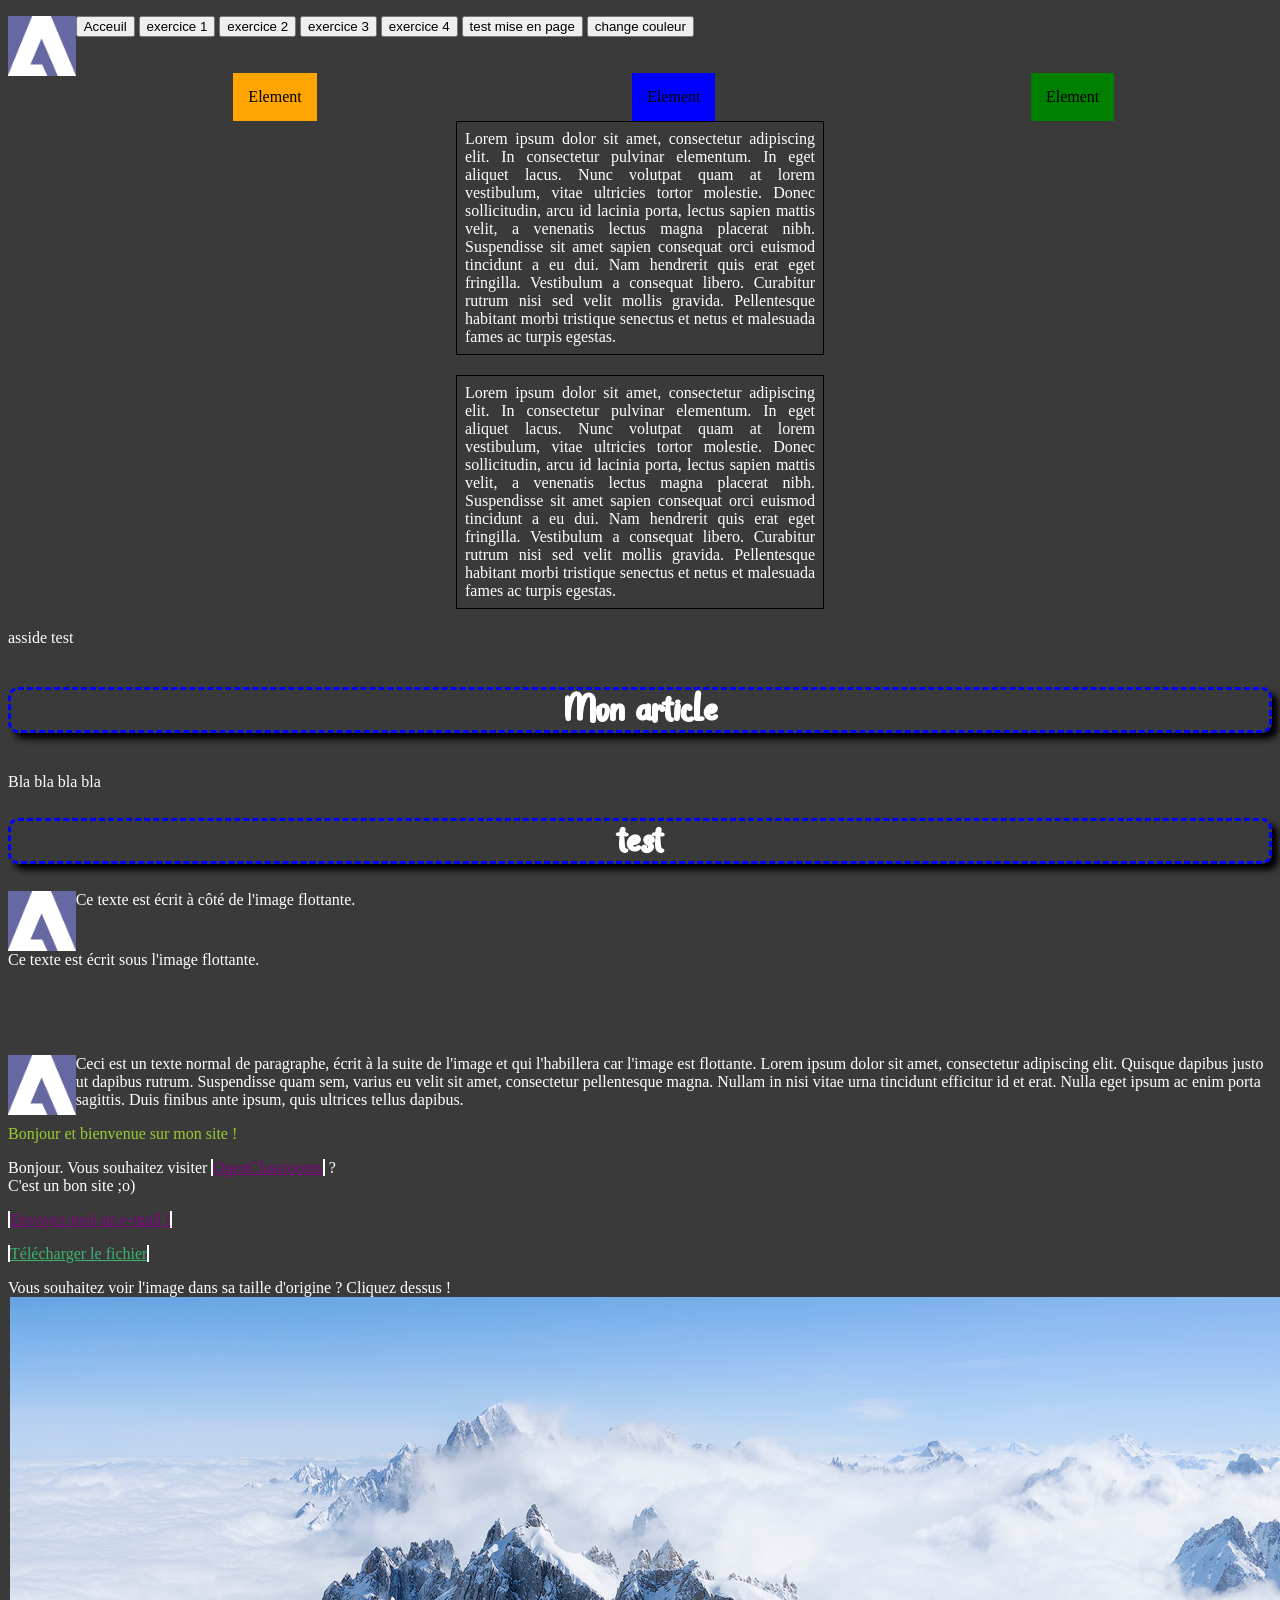
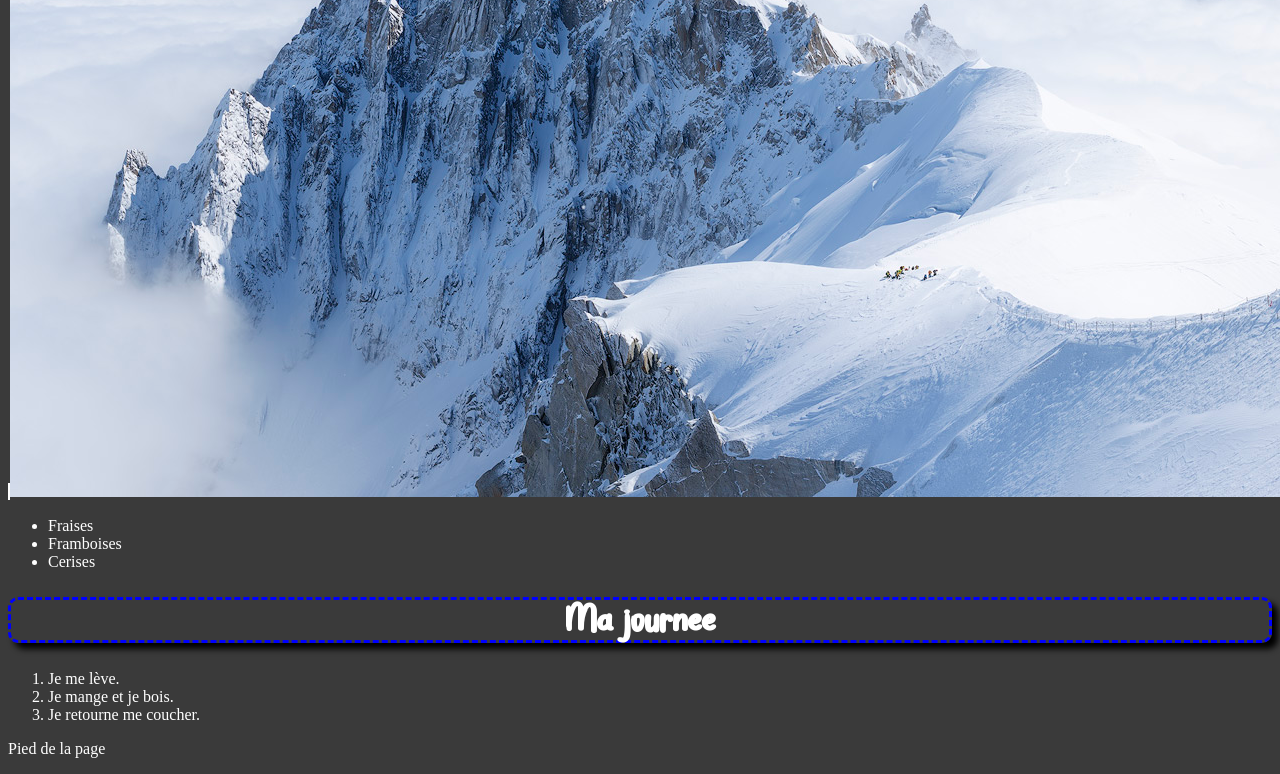
<file: index.html>
<!DOCTYPE html>
<html lang="fr">
    <head>

        <meta charset="utf-8">
        <link rel="stylesheet" href="../style/mainstyle.css" />
        <title>test SiteWeb</title>

    </head>


    <header>

        <p><img src="../documents/images/flash.gif" class="imageflottante" alt="Image flottante" height="60px"/></p>

        <nav>
            <button onclick="window.location.href = '../index.html';" class="boutton">Acceuil</button>
            <button onclick="window.location.href = './pages/exo1.html';" class="boutton">exercice 1</button>
            <button onclick="window.location.href = './pages/exo2.html';" class="boutton">exercice 2</button>
            <button onclick="window.location.href = './pages/exo3.html';" class="boutton">exercice 3</button>
            <button onclick="window.location.href = './pages/exo4.html';" class="boutton">exercice 4</button>
            <button onclick="window.location.href = './pages/testmenpage.html';" class="boutton">test mise en page</button>
            <button onclick="window.location.href = '';" class="colorbtn">change couleur</button>
        </nav>

        </br></br>
    </header>


    <body>

        <div id="conteneur">
            <div class="element_1">Element </div>
            <div class="element_2">Element </div>
            <div class="element_3">Element </div>
        </div>


        <p class="justify-test">Lorem ipsum dolor sit amet, consectetur adipiscing elit. In consectetur pulvinar elementum. In eget aliquet lacus. Nunc volutpat quam at lorem vestibulum, vitae ultricies tortor molestie. Donec sollicitudin, arcu id lacinia porta, lectus sapien mattis velit, a venenatis lectus magna placerat nibh. Suspendisse sit amet sapien consequat orci euismod tincidunt a eu dui. Nam hendrerit quis erat eget fringilla. Vestibulum a consequat libero. Curabitur rutrum nisi sed velit mollis gravida. Pellentesque habitant morbi tristique senectus et netus et malesuada fames ac turpis egestas.</p>

        <p class="justify-test">Lorem ipsum dolor sit amet, consectetur adipiscing elit. In consectetur pulvinar elementum. In eget aliquet lacus. Nunc volutpat quam at lorem vestibulum, vitae ultricies tortor molestie. Donec sollicitudin, arcu id lacinia porta, lectus sapien mattis velit, a venenatis lectus magna placerat nibh. Suspendisse sit amet sapien consequat orci euismod tincidunt a eu dui. Nam hendrerit quis erat eget fringilla. Vestibulum a consequat libero. Curabitur rutrum nisi sed velit mollis gravida. Pellentesque habitant morbi tristique senectus et netus et malesuada fames ac turpis egestas.</p>

        
        <section>
            <aside>
                <p>asside test </p>

            </aside>

            <article>
                <h1>Mon article</h1>
                <p>Bla bla bla bla</p>
            </article>
        </section>
        
        <h1>test</h1>


        <p><img src="../documents/images/flash.gif" class="imageflottante" alt="Image flottante" height="60px"/></p>
        <p>Ce texte est écrit à côté de l'image flottante.</p>
        <p class="dessous">Ce texte est écrit sous l'image flottante.</p>

        </br></br></br>

        <p><img src="../documents/images/flash.gif" class="imageflottante" alt="Image flottante" height="60px"/> Ceci est un texte normal de paragraphe, écrit à la suite de l'image et qui l'habillera car l'image est flottante. Lorem ipsum dolor sit amet, consectetur adipiscing elit. Quisque dapibus justo ut dapibus rutrum. Suspendisse quam sem, varius eu velit sit amet, consectetur pellentesque magna. Nullam in nisi vitae urna tincidunt efficitur id et erat. Nulla eget ipsum ac enim porta sagittis. Duis finibus ante ipsum, quis ultrices tellus dapibus.</p>

        <p class="titre">Bonjour et bienvenue sur mon site !</p>

        <p>Bonjour. Vous souhaitez visiter <a href="https://openclassrooms.com">OpenClassrooms</a> ?<br /> C'est un bon site ;o)</p>

        <p><a href="mailto:maxencedyt@gmail.com">Envoyez-moi un e-mail !</a></p>

        <!-- ajouter un fichier pour tester !-->
        <p><a href="monfichier.zip" id="fichier">Télécharger le fichier</a></p>


        
        <p>
            Vous souhaitez voir l'image dans sa taille d'origine ? Cliquez dessus !<br />
            <a href="documents/images/montagne.jpg"><img src="documents/images/montagne.jpg" alt="Photo de montagne" title="Cliquez pour agrandir" /></a>
        </p>



        <ul>
            <li>Fraises</li>
            <li>Framboises</li>
            <li>Cerises</li>
        </ul>

        <h1>Ma journée</h1>

        <ol>
            <li>Je me lève.</li>
            <li>Je mange et je bois.</li>
            <li>Je retourne me coucher.</li>
        </ol>

    </body>

    <footer>

        <p>Pied de la page </p>

    </footer>
</html>
</file>
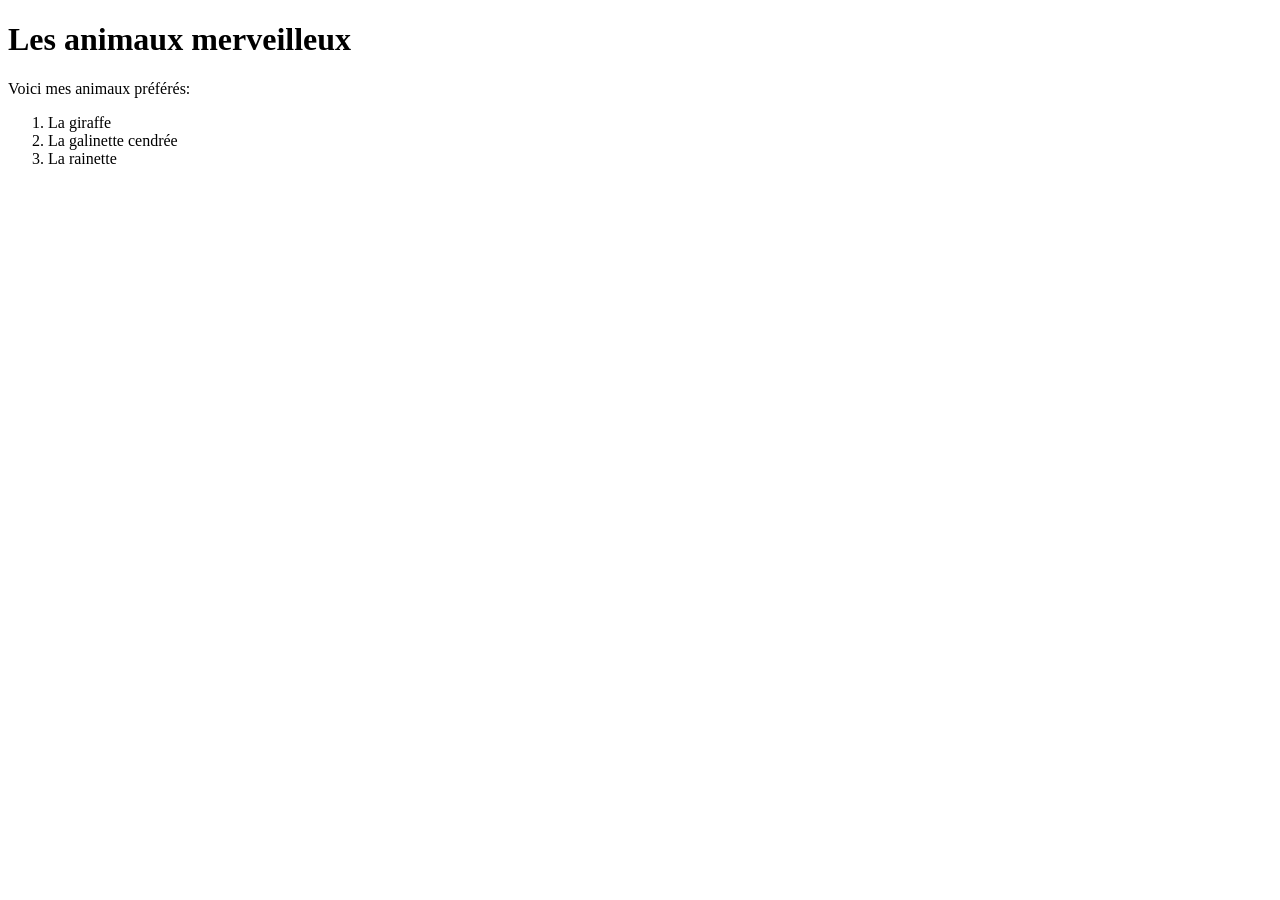
<file: pages/exo1.html>
<!DOCTYPE html>
<html>
  <head>
    <meta charset="utf-8" />
    <title>Ma passion pour les animaux</title>
  </head>

  <body>
    
    <h1>Les animaux merveilleux</h1>
    
    <p>Voici mes animaux préférés:</p>
    <ol>
      <li>La giraffe</li>
      <li>La galinette cendrée</li>
      <li>La rainette</li>
    </ol>
    
  </body>
</html>
</file>
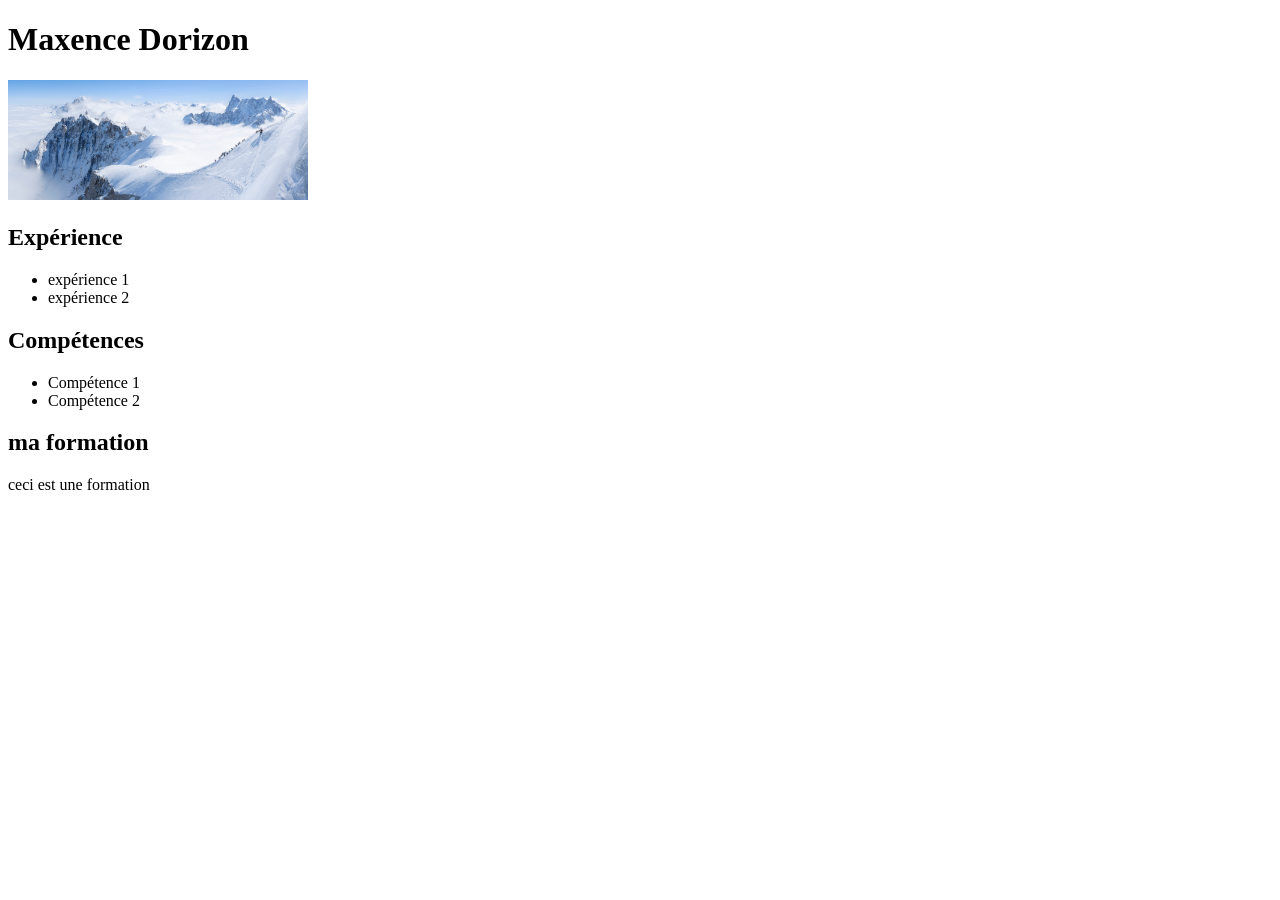
<file: pages/exo2.html>
<!DOCTYPE html>
<html>
  <head>
    <meta charset="utf-8" />
    <title>Ma passion pour les animaux</title>
  </head>

  <body>
    <h1>Maxence Dorizon</h1>

    <a href="../documents/images/montagne.jpg"><img src="../documents/images/montagne.jpg" alt="Photo de montagne" title="Cliquez pour agrandir" width="300px"/></a>

    <h2>Expérience</h2>
    <ul>
        <li>expérience 1</li>
        <li>expérience 2</li>
    </ul>
    
    <h2>Compétences</h2>
    <ul>
        <li>Compétence 1</li>
        <li>Compétence 2</li>
    </ul>

    <h2>ma formation</h2>
    <p>ceci est une formation</p>
  </body>
</html>
</file>
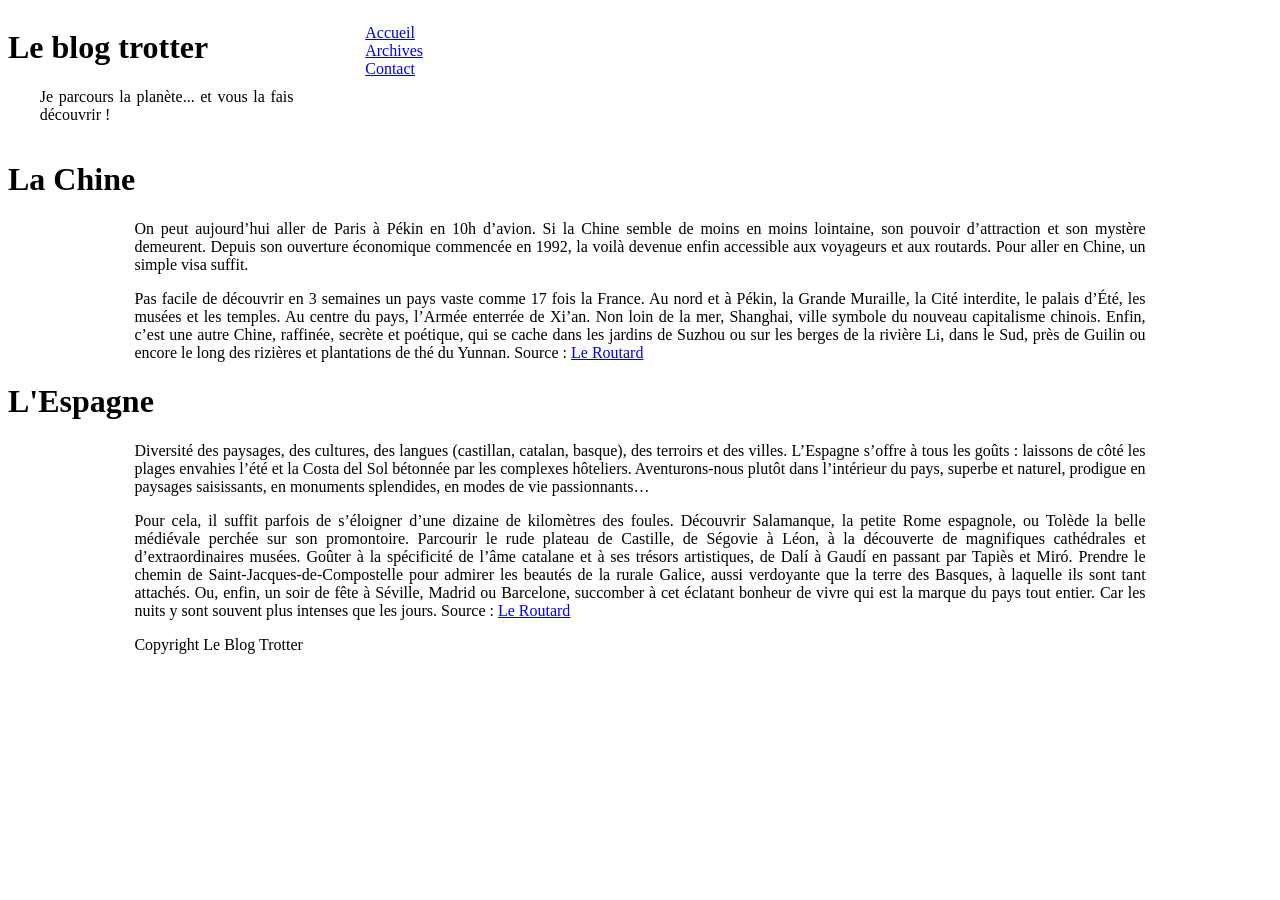
<file: pages/exo4.html>
<!DOCTYPE html>
<html>
    <head>
        <meta charset="utf-8" />
        <link rel="stylesheet" href="../style/exo4.css" />
        <title>Le blog trotter</title>
    </head>

    <body>
      <div id="topsection">
          <header>
            <h1>Le blog trotter</h1>
            <p>Je parcours la planète... et vous la fais découvrir !</p>
          </header>
        
          <nav>
            <ul id="menu">
              <li><a href="#">Accueil</a></li>
              <li><a href="#">Archives</a></li>
              <li><a href="#">Contact</a></li>
            </ul>
          </nav>

      </div>

      <h1>La Chine</h1>
      <p>On peut aujourd’hui aller de Paris à Pékin en 10h d’avion. Si la Chine semble de moins en moins lointaine, son pouvoir d’attraction et son mystère demeurent. Depuis son ouverture économique commencée en 1992, la voilà devenue enfin accessible aux voyageurs et aux routards. Pour aller en Chine, un simple visa suffit.</p>

<p>Pas facile de découvrir en 3 semaines un pays vaste comme 17 fois la France. Au nord et à Pékin, la Grande Muraille, la Cité interdite, le palais d’Été, les musées et les temples. Au centre du pays, l’Armée enterrée de Xi’an. Non loin de la mer, Shanghai, ville symbole du nouveau capitalisme chinois. Enfin, c’est une autre Chine, raffinée, secrète et poétique, qui se cache dans les jardins de Suzhou ou sur les berges de la rivière Li, dans le Sud, près de Guilin ou encore le long des rizières et plantations de thé du Yunnan. Source : <a href="https://www.routard.com/guide/code_dest/chine.htm">Le Routard</a></p>
      
      <h1>L'Espagne</h1>
      <p>Diversité des paysages, des cultures, des langues (castillan, catalan, basque), des terroirs et des villes. L’Espagne s’offre à tous les goûts : laissons de côté les plages envahies l’été et la Costa del Sol bétonnée par les complexes hôteliers. Aventurons-nous plutôt dans l’intérieur du pays, superbe et naturel, prodigue en paysages saisissants, en monuments splendides, en modes de vie passionnants…</p>
      
      <p>Pour cela, il suffit parfois de s’éloigner d’une dizaine de kilomètres des foules. Découvrir Salamanque, la petite Rome espagnole, ou Tolède la belle médiévale perchée sur son promontoire. Parcourir le rude plateau de Castille, de Ségovie à Léon, à la découverte de magnifiques cathédrales et d’extraordinaires musées. Goûter à la spécificité de l’âme catalane et à ses trésors artistiques, de Dalí à Gaudí en passant par Tapiès et Miró. Prendre le chemin de Saint-Jacques-de-Compostelle pour admirer les beautés de la rurale Galice, aussi verdoyante que la terre des Basques, à laquelle ils sont tant attachés. Ou, enfin, un soir de fête à Séville, Madrid ou Barcelone, succomber à cet éclatant bonheur de vivre qui est la marque du pays tout entier. Car les nuits y sont souvent plus intenses que les jours. Source : <a href="https://www.routard.com/guide/code_dest/espagne.htm">Le Routard</a></p>
      <footer>
        <p>Copyright Le Blog Trotter</p>
      </footer>
        
    </body>
</html>
</file>
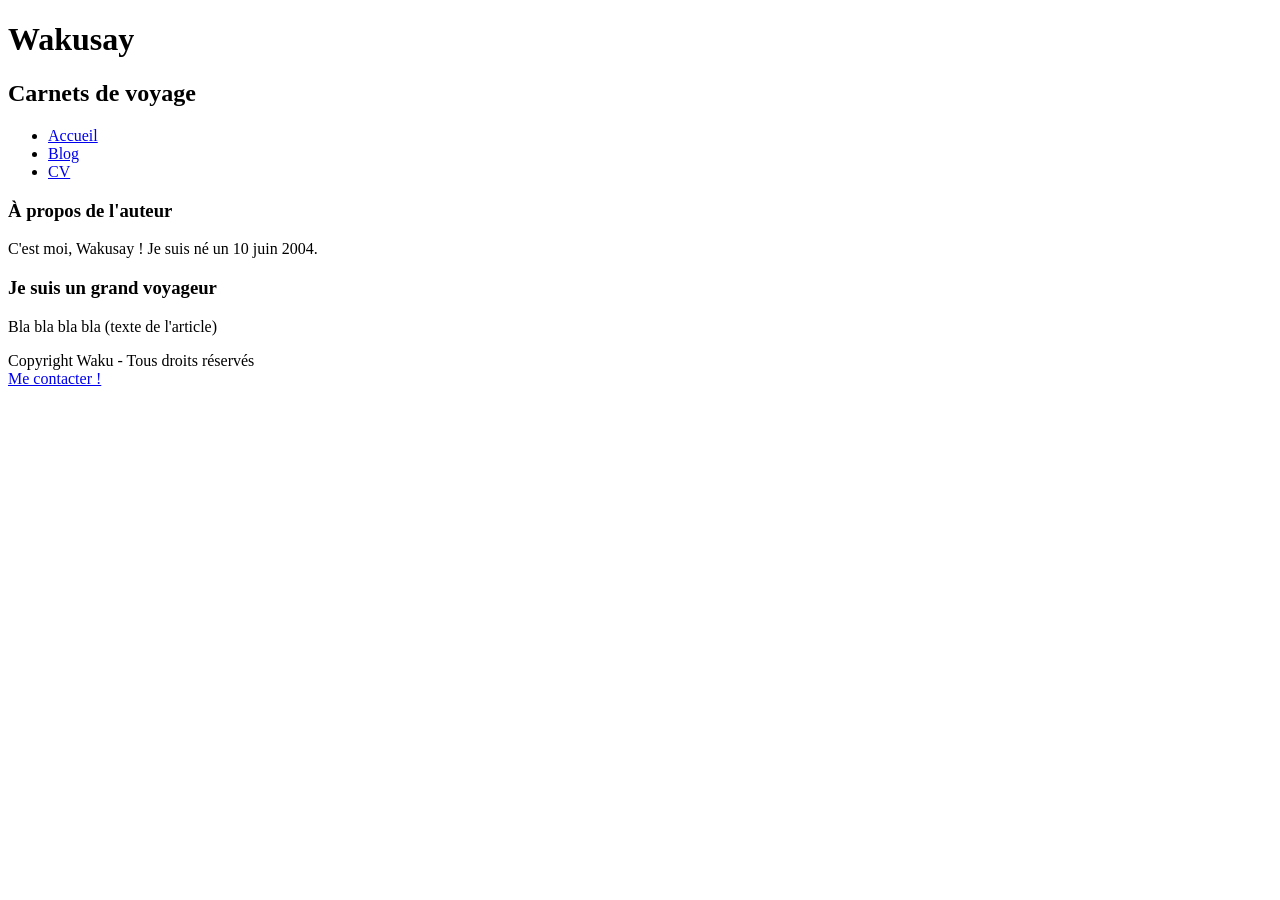
<file: pages/testmenpage.html>
<!DOCTYPE html>
<html>
    <head>
        <meta charset="utf-8" />
        <title>Waku - Le Site Web</title>
    </head>

    <body>
        <header>
            <h1>Wakusay</h1>
            <h2>Carnets de voyage</h2>
        </header>
        
        <nav>
            <ul>
                <li><a href="#">Accueil</a></li>
                <li><a href="#">Blog</a></li>
                <li><a href="#">CV</a></li>
            </ul>
        </nav>
        
        <section>
            <aside>
                <h1>À propos de l'auteur</h1>
                <p>C'est moi, Wakusay ! Je suis né un 10 juin 2004.</p>
            </aside>
            <article>                
                <h1>Je suis un grand voyageur</h1>
                <p>Bla bla bla bla (texte de l'article)</p>
            </article>
        </section>
        
        <footer>
            <p>Copyright Waku - Tous droits réservés<br />
            <a href="#">Me contacter !</a></p>
        </footer>
        
    </body>
</html>
</file>
<file: style/mainstyle.css>
/*
Valeurs relatives de taille

xx-small  : minuscule ;

x-small  : très petit ;

small  : petit ;

medium  : moyen ;

large  : grand ;

x-large  : très grand ;

xx-large  : euh… gigantesque.


taille en em

Si vous écrivez 1em  , le texte a une taille normale.

Si vous voulez grossir le texte, vous pouvez inscrire une valeur supérieure à 1, comme 1.3em  .

Si vous voulez réduire le texte, inscrivez une valeur inférieure à 1, comme 0.8em
*/

#conteneur {
    display: flex;
    justify-content: space-around;
    align-items: center;
}

.element_1 {
    width: fit-content;
    background-color: orange;
    color: black;
    padding: 15px;
}

.element_2 {
    width: fit-content;
    background-color: blue;
    color: black;
    padding: 15px;
}

.element_3 {
    width: fit-content;
    background-color: green;
    color: black;
    padding: 15px;
}

.justify-test {
    width: 350px;
    /*overflow: auto;  créer un scrollbar sir le texte dépasse du cadre au lieu de le faire sortir ou on peux forcer la césure avec word-wrap: break-word;*/
    border: 1px solid black;
    text-align: justify; /* Justifier le texte dans le cadre*/
    padding: 8px; /* padding = marge intérieure*/
    margin: auto; /* auto pour centrer // margin = marge extérieure */
    margin-bottom: 20px;
}


/*
ajouter une police personalisée 
*/
@font-face {
    font-family: 'police1';
    src: url('../documents/polices/Storytime.ttf');
}



/* On travaille sur la balise body, donc sur TOUTE la page */
body
{
    background-color: rgb(58, 58, 58); /* Le fond de la page sera noir */
    color: white; /* Le texte de la page sera blanc */
}


.colorbtn:active {
    background-color: #FFCC66;
    color: #FFCC66;
}


.boutton:hover { /* Apparence au survol des liens */
    text-decoration: underline;
    color: green;
}



.imageflottante
{
    float: left;
}
.dessous
{
    clear: both;
}


p {
    color: white;
    font-size: 16px;
}

:link {
    color: purple;
    border-left: 2px solid white;
    border-right: 2px solid white;
}

h1 {
    font-family: police1;
    font-weight: bold;
    text-align: center;
    color: white;
    font-size: 2.5em;

    border: 3px blue dashed;
    border-radius: 10px;
    box-shadow: 6px 6px 6px black;
}



/* 
un point pour les class
*/
.titre {
    color: yellowgreen;
}


/* 
un # pour les id
*/
#fichier {
    color: mediumseagreen;
}
</file>
<file: style/exo4.css>
/* Feuille de style */


#topsection {
  display:flex;
}

ul {
  list-style-type: none;
}


p {
  width: 80%;
  text-align: justify;
  margin-left:auto;
  margin-right:auto;
  
}
</file>
